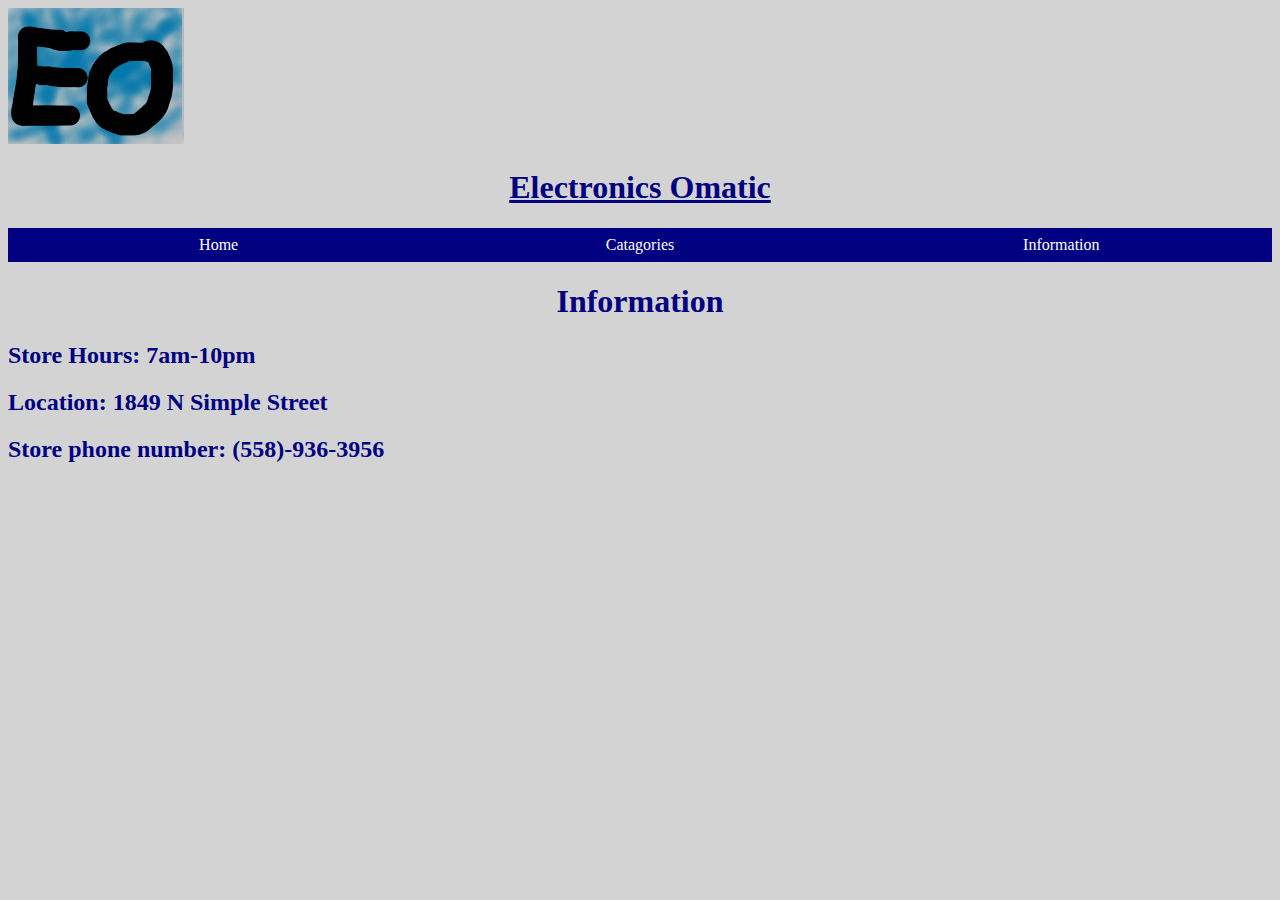
<file: information.html>
<!DOCTYPE html>
<html>
<head>
    <meta charset="utf-8">
    <meta name="viewport" content="width=device-width">
    <title>Electronics Omatic</title>
    <link href="style.css" rel="stylesheet" type="text/css" />
</head>
<img src="Logo.png">
<h1><u>Electronics Omatic</u></h1>
<body>
<nav>
    <ul>
        <li>
            <a href="index.html"> Home</a>
        </li>
        <li>
            <a href="#"> Catagories</a>
            <div class="dropdown-content">
                <ul>
                    <li><a href="laptops.html">Laptops</a></li>
                    <li><a href="gaming.html">Gaming</a></li>
                    <li><a href="gamingaccessories.html">Gaming Accessories</a></li>
                    <li><a href="phones.html">Phones</a></li>
                    <li><a href="accessories.html">Accessories</a></li>
                </ul>
            </div>
        </li>
        <li>
            <a href="information.html"> Information</a>
        </li>
    </ul>
</nav>
<h1>Information</h1>
<h2>Store Hours: 7am-10pm</h2>
<h2>Location: 1849 N Simple Street </h2>
<h2>Store phone number: (558)-936-3956 </h2>
</body>
</html>
</file>
<file: style.css>
body {
    background-color:lightgrey;
    color:navy;
}

nav ul {
    display:flex;
    flex-wrap:wrap;
    margin:0;
    padding:0;
    z-index: 10;
}

nav li {
    display:flex;
    margin:0;
    list-style:none;
    min-width:200px;
    flex:1;
    text-align:center;
    background-color:navy;
    color: lightgrey;
    position: relative;
}

nav a, a:visited {
    width:100%;
    text-decoration:none;
    padding: 8px 0px;
    color: white;
}

nav a:hover, a.active {
    color:white;
    background-color:rgb(1, 134, 223);
}
.dropdown-content {
    position: absolute;
    top: 34px;
    width: 100%;
    display: none;
    z-index: 20;
}

nav li:hover .dropdown-content {
    display: block;
}

.dropdown-content a {
    font-weight: bold;
}

.dropdown-content ul {
    flex-direction: column;
}

.card-area {
    justify-content: space-evenly;
    display: flex;
    flex-wrap: wrap;
}
.card {
    border: 3px solid black;
    border-radius: 25px;
    background-color: white;
    width: 350px;
    min-height: 300px;
    box-shadow: 0 4px 8px 0 rgba(0,0,0,0.2);
    margin: 16px;
}
.card:hover {
    box-shadow: 0 8px 16px 0 rgba(0, 0, 0);
}
.picture-section {
    height: 150px;
    position: relative;
}
.picture {
    border-radius: 25px;
    width: 300px;
    height: 150px;
}

.phone-section {
    height: 300px;
    position: relative;
}

.phones {
    align-items: center;
    border-radius: 25px;
    width: 200px;
    height:
}

.info {
    padding: 8px;
    color: #2D3748;
}
.listing {
    display: flex;
    justify-content: space-between;
    align-items: baseline;
    margin-bottom: 4px;
}
.name {
    color: black;
    font-size: 24px;
    font-weight: bold;
}
.description {
    color: royalblue;
    font-weight: bold;
    margin-bottom: 4px;
}
.type {
    font-size: 12px;
}
a {
    text-decoration: none;
}

h1 {
    text-align: center;
    color:Navy;
}

.fake{
    color: white;
}
</file>
